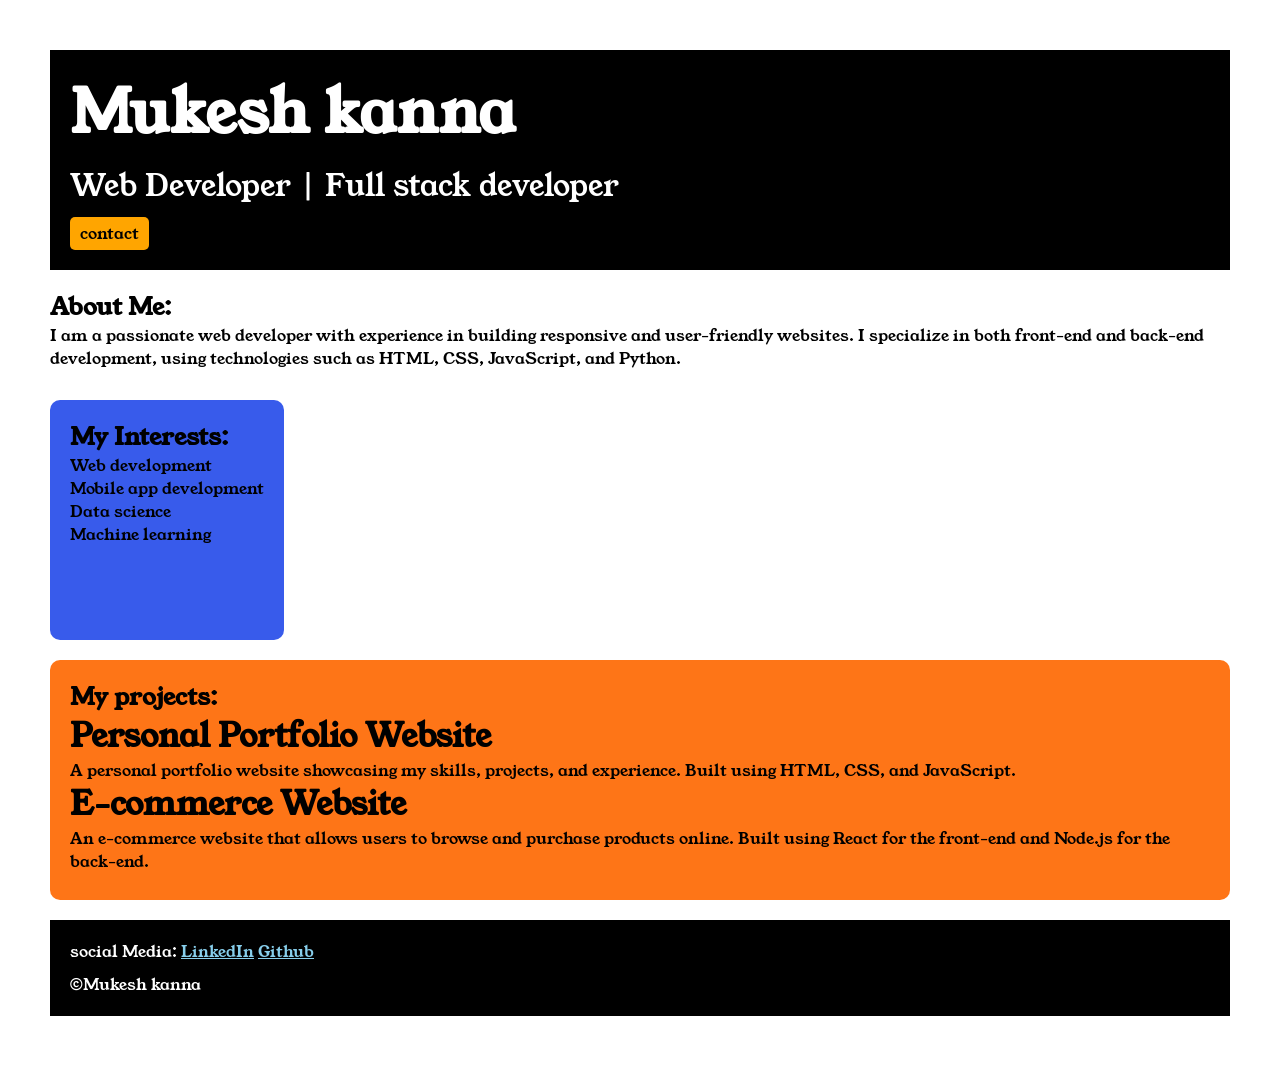
<file: index.html>
<!DOCTYPE html>
<html lang="en">

<head>
    <meta charset="UTF-8">
    <meta name="viewport" content="width=device-width, initial-scale=1.0">
    <title>My portfolio</title>
    <link rel="stylesheet" href="style.css">
    <link rel="preconnect" href="https://fonts.googleapis.com">
    <link rel="preconnect" href="https://fonts.gstatic.com" crossorigin>
    <link href="https://fonts.googleapis.com/css2?family=Young+Serif&display=swap" rel="stylesheet">
</head>

<body>
    <div class="container">
        <div class="section-one">
            <h1 class="section-one__name">Mukesh kanna</h1>

            <p class="section-one__role">Web Developer | Full stack developer</p>
            <a class="section-one__contact" href="contact.html">contact</a>


        </div>

        <div class="section-two">
            <h2 class="section-two__title">About Me:</h2>
            <p class="section-two__description">I am a passionate web developer with experience in building responsive
                and user-friendly websites. I
                specialize
                in both front-end and back-end development, using technologies such as HTML, CSS, JavaScript, and
                Python.
            </p>
        </div>
        <div class="section-three">
            <h2 class="section-three__title">My Interests:</h2>
            <ul class="section-three__description">
                <li>Web development</li>
                <li>Mobile app development</li>
                <li>Data science</li>
                <li>Machine learning</li>
            </ul>
        </div>
        <div class="section-four">
            <h2 class="section-four__title">My projects:</h2>
            <ul class="section-four__description">
                <li>
                    <h1> Personal Portfolio Website</h1>
                    <P>A personal portfolio website showcasing my skills, projects, and experience. Built using HTML,
                        CSS,
                        and
                        JavaScript.</P>
                </li>
                <li>
                    <h1> E-commerce Website</h1>
                    <P>An e-commerce website that allows users to browse and purchase products online. Built using React
                        for
                        the
                        front-end and Node.js for the back-end.</P>
            </ul>
        </div>

        <div class="section-five">
            <p class="section-five__description">social Media:
                <a href="https://www.linkedin.com/in/mukeshkanna14" target="_blank">LinkedIn</a>
                <a href="mukeshmannai14" target="_blank">Github</a>
            </p>



            <a class="section-five__copyright" href="">&copy;Mukesh kanna</a>
        </div>


    </div>

</body>

</html>
</file>
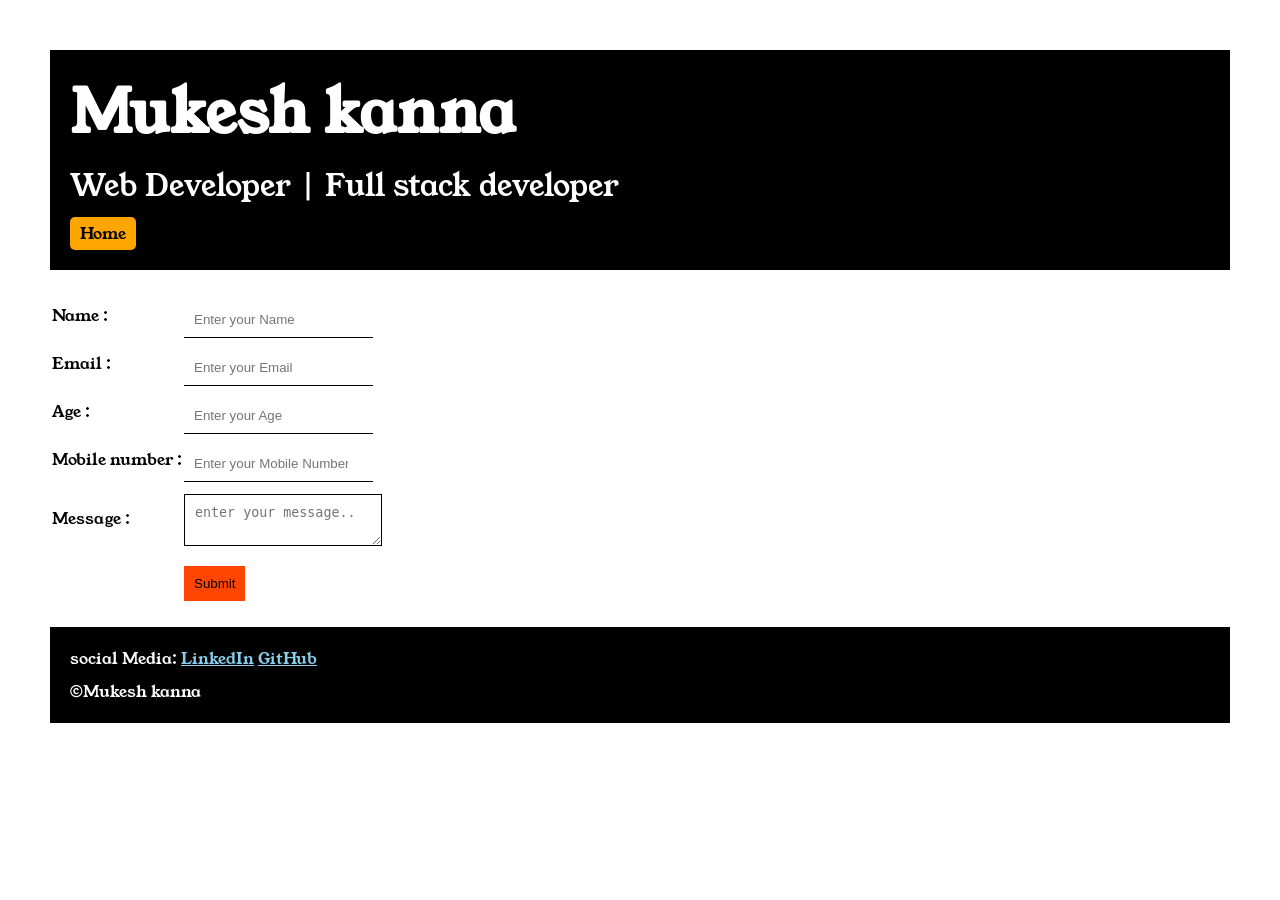
<file: contact.html>
<!DOCTYPE html>
<html lang="en">

<head>
    <meta charset="UTF-8">
    <meta name="viewport" content="width=device-width, initial-scale=1.0">
    <title>contact</title>
    <link rel="stylesheet" href="style.css">
    <link rel="preconnect" href="https://fonts.googleapis.com">
    <link rel="preconnect" href="https://fonts.gstatic.com" crossorigin>
    <link href="https://fonts.googleapis.com/css2?family=Young+Serif&display=swap" rel="stylesheet">
</head>

<body>
    <div class="container">
        <div class="section-one">
            <h1 class="section-one__name">Mukesh kanna</h1>

            <p class="section-one__role">Web Developer | Full stack developer</p>
            <a class="section-one__contact" href="index.html">Home</a>


        </div>
        <div class="contact-form">
            <form>
                <table>
                    <tr>
                        <td>Name :</td>
                        <td>
                            <input type="text" placeholder="Enter your Name" class="contact-form__input">
                        </td>
                    </tr>
                    <tr>
                        <td>Email :</td>
                        <td>
                            <input type="text" placeholder="Enter your Email" class="contact-form__input">
                        </td>

                    </tr>

                    <tr>
                        <td> Age :</td>
                        <td>
                            <input type="number" placeholder="Enter your Age" class="contact-form__input">
                        </td>
                    </tr>
                </td>

                    </tr>
                    <tr>
                        <td> Mobile number :</td>
                        <td>
                            <input type="number" placeholder="Enter your Mobile Number" class="contact-form__input">
                        </td>
                    </tr>
                    <tr>
                        <td>Message :</td>
                        <td>
                            <textarea placeholder="enter your message.." class="contact-form__textarea"></textarea>

                        </td>
                    </tr>
                    <tr>
                    <tr>
                        <td></td>
                        <td>
                            <input type="submit" value="Submit" class="contact-form__submit">
                        </td>
                    </tr>
                    </tr>
                    <tr>
                    <tr>
                    </tr>
                    </tr>
                </table>
                <div class="section-five">
                    <p class="section-five__description">social Media:
                        <a href="https://www.linkedin.com/in/mukeshkanna14" target="_blank">LinkedIn</a>
                        <a href="https://github.com/mukeshmannai14" target="_blank">
                            GitHub
                        </a>
                    </p>



                    <a class="section-five__copyright" href="">&copy;Mukesh kanna</a>
                </div>
            </form>
        </div>

    </div>
</body>

</html>
</file>
<file: style.css>
* {
    margin: 0;
    padding: 0;
}

body {
    font-family: "Young Serif", serif;

}

.container {
    padding: 50px;
}

.section-one {
    background-color: black;
    color: white;
    padding: 20px;

}

.section-one__contact {
    background-color: orange;
    color: black;
    padding-left: 10px;
    padding-right: 10px;
    padding-top: 5px;
    padding-bottom: 5px;
    border-radius: 5px;
    text-decoration: none;
    display: inline-block;
    margin-top: 10px;
   
}
.section-one__name{
    font-size:60px;
}
.section-one__role{
    font-size: 30px;
    margin-top: 10px;
}
.section-two,.section-three,.section-four,.section-five {
    margin-top: 20px;
    
}
.section-two__description,.section-three__description,.section-four__description,.section-five__description {

    margin-bottom: 10px;
} 
.section-five{
    background-color: black;
    color: white;
    padding: 20px;
}
.section-five__description a{
    color:skyblue
}
.section-three li,.section-four li{
    list-style:none;
}
.section-three{
    background-color:  #385beb;
    color: black;
    display:inline-block;
    padding: 20px;
    border-radius: 10px;
    height: 200px;
    vertical-align: top;
}
.section-four{
    background-color:#fe7517;
    padding:20px;
    border-radius: 10px;
    display:inline-block;
    height: 200px;
    vertical-align: top;
}
.section-five__copyright{
    color: white;
    text-decoration: none;
}
.contact-form{
    margin-top: 20px;
}
.contact-form__input,.contact-form__textarea,.contact-form__submit{
    margin-top:10px;
}
.contact-form__input{
    padding: 10px;
    border:none;
    border-bottom: 1px solid black;
}
.contact-form__textarea{
    padding: 10px;
    border:none;
    border:1px solid black;
}
.contact-form__submit{
    padding: 10px;
    background-color: orangered;
    color:black;
    border:none;

}
</file>
